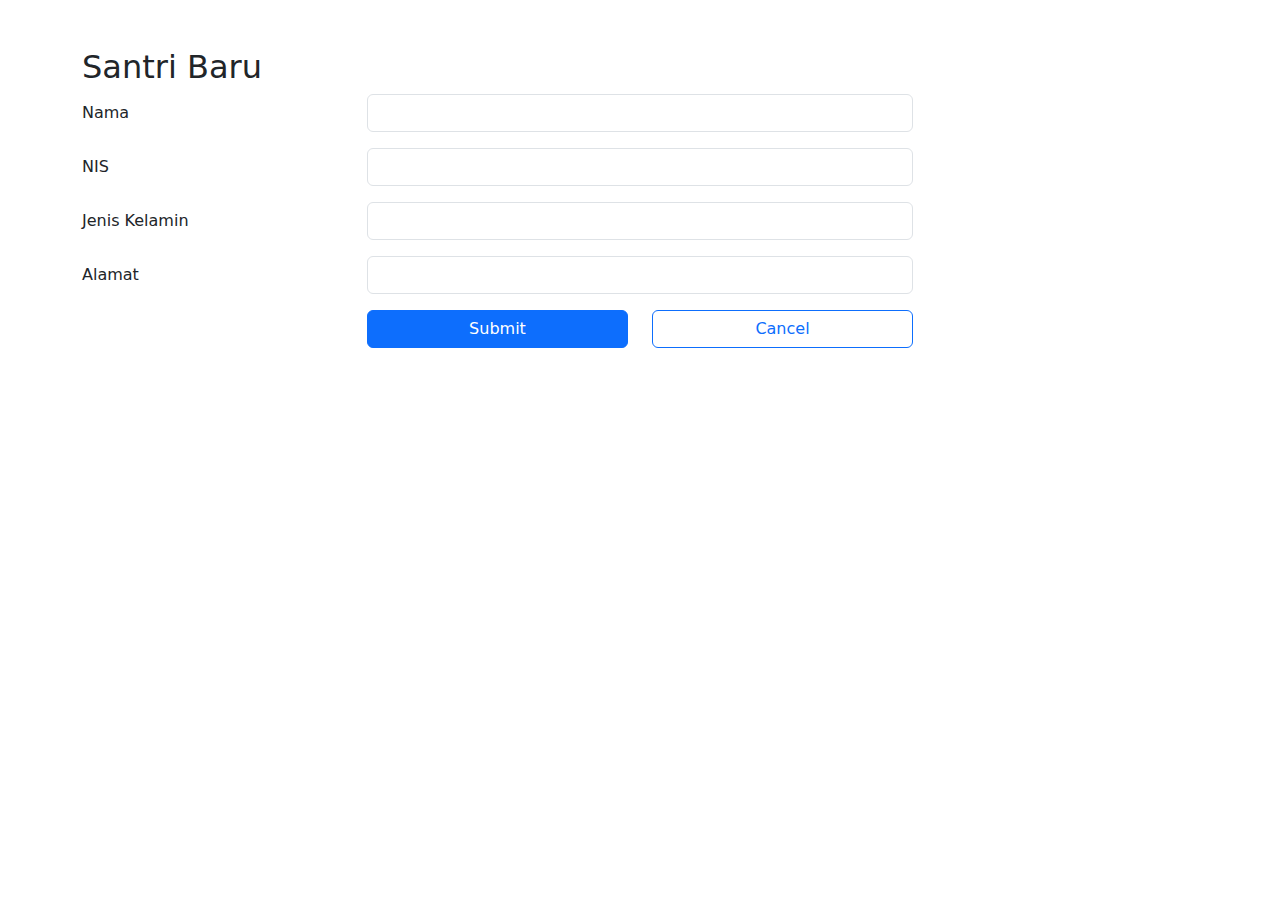
<file: create.html>
<!DOCTYPE html>
<html lang="en">
	<head>
		<meta charset="UTF-8" />
		<meta name="viewport" content="width=device-width, initial-scale=1.0" />
		<title>Nama Santri</title>
		<link rel="stylesheet" href="https://cdn.jsdelivr.net/npm/bootstrap@5.3.2/dist/css/bootstrap.min.css" />
		<script src="https://cdn.jsdelivr.net/npm/bootstrap@5.3.2/dist/js/bootstrap.bundle.min.js"></script>
	</head>

	<body>
		<div class="container my-5">
			<h2>Santri Baru</h2>
			<form action="add.php" method="post">
				<div class="row mb-3">
					<label class="col-sm-3 col-form-label">Nama</label>
					<div class="col-sm-6">
						<input required type="text" class="form-control" name="Nama" />
					</div>
				</div>
				<div class="row mb-3">
					<label class="col-sm-3 col-form-label">NIS</label>
					<div class="col-sm-6">
						<input required type="text" class="form-control" name="NIS" />
					</div>
				</div>
				<div class="row mb-3">
					<label class="col-sm-3 col-form-label">Jenis Kelamin</label>
					<div class="col-sm-6">
						<input required type="text" class="form-control" name="JenisKelamin" />
					</div>
				</div>
				<div class="row mb-3">
					<label class="col-sm-3 col-form-label">Alamat</label>
					<div class="col-sm-6">
						<input required type="text" class="form-control" name="Alamat" />
					</div>
				</div>
				<div class="row mb-3">
					<div class="offset-sm-3 col-sm-3 d-grid">
						<button type="submit" class="btn btn-primary">Submit</button>
					</div>
					<div class="col-sm-3 d-grid">
						<a class="btn btn-outline-primary" href="namaSiswa.php" role="button">Cancel</a>
					</div>
				</div>
			</form>
		</div>
		
	</body>
</html>
</file>
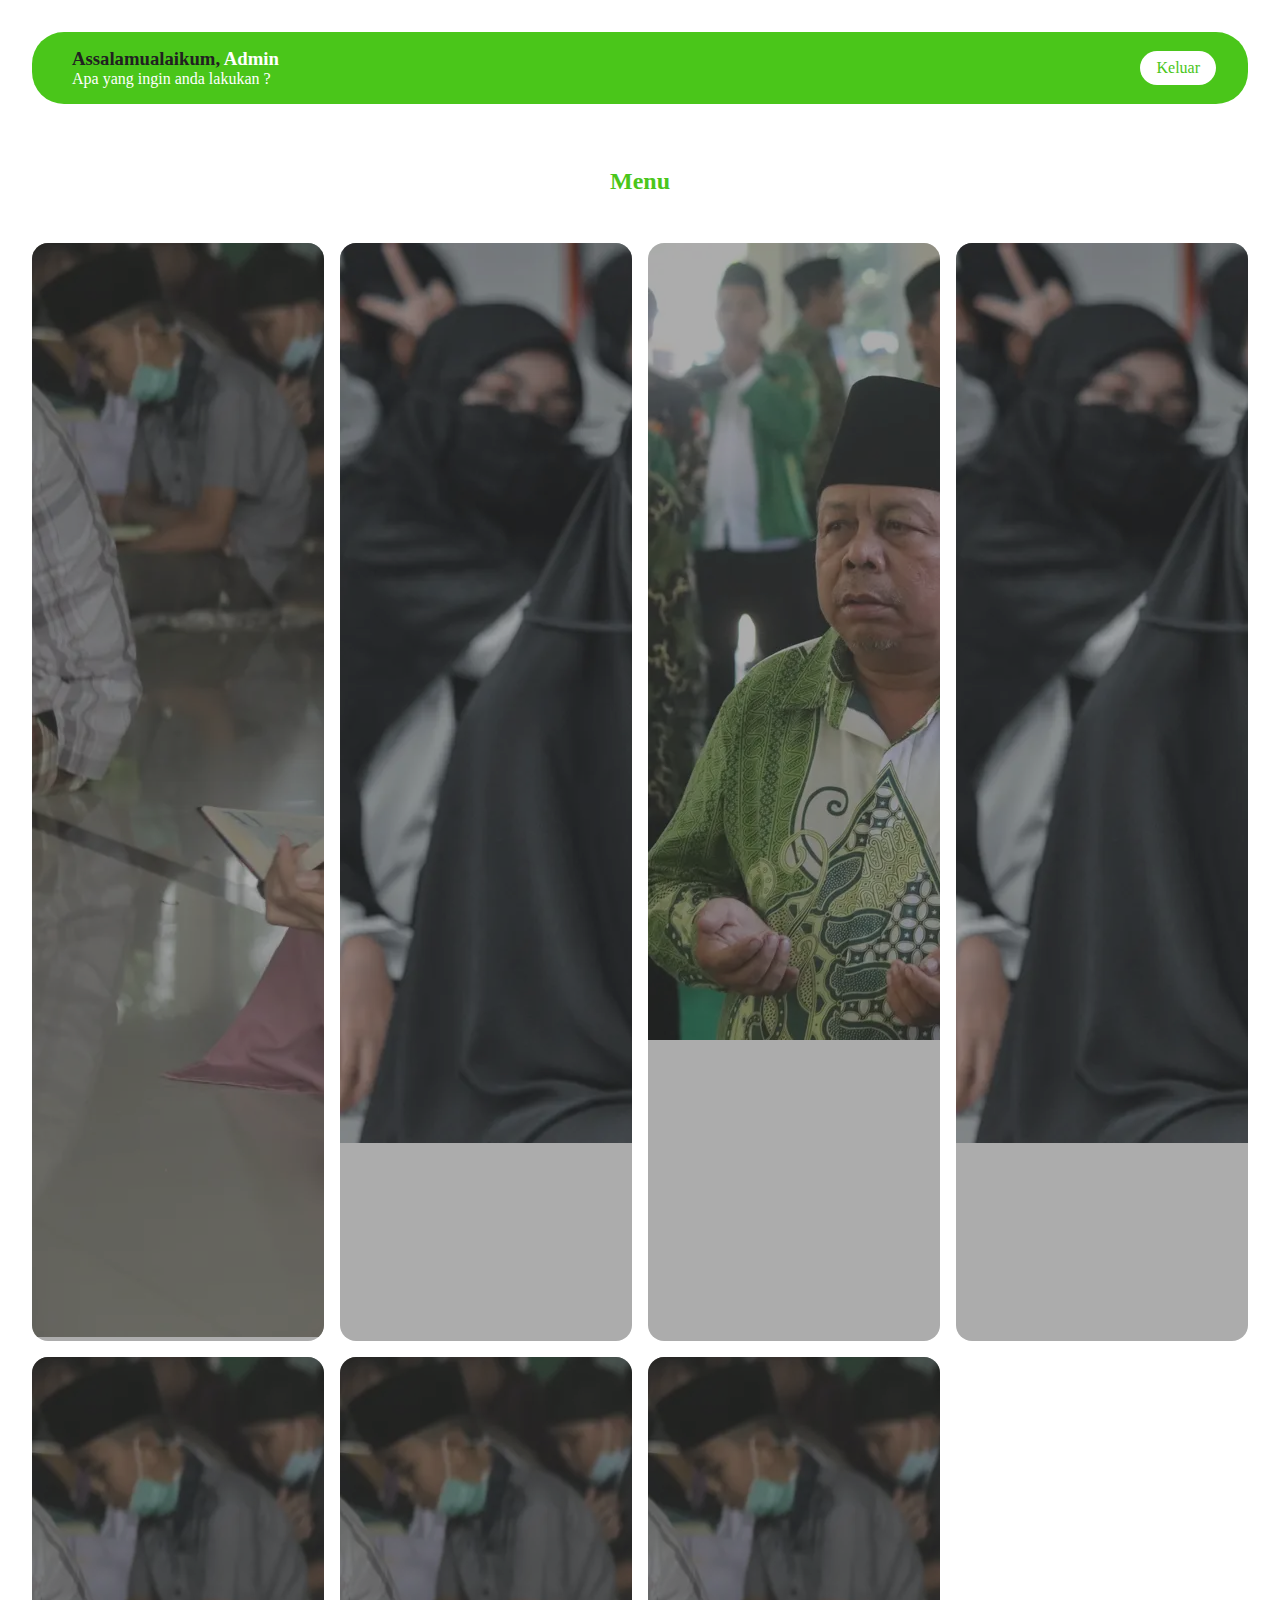
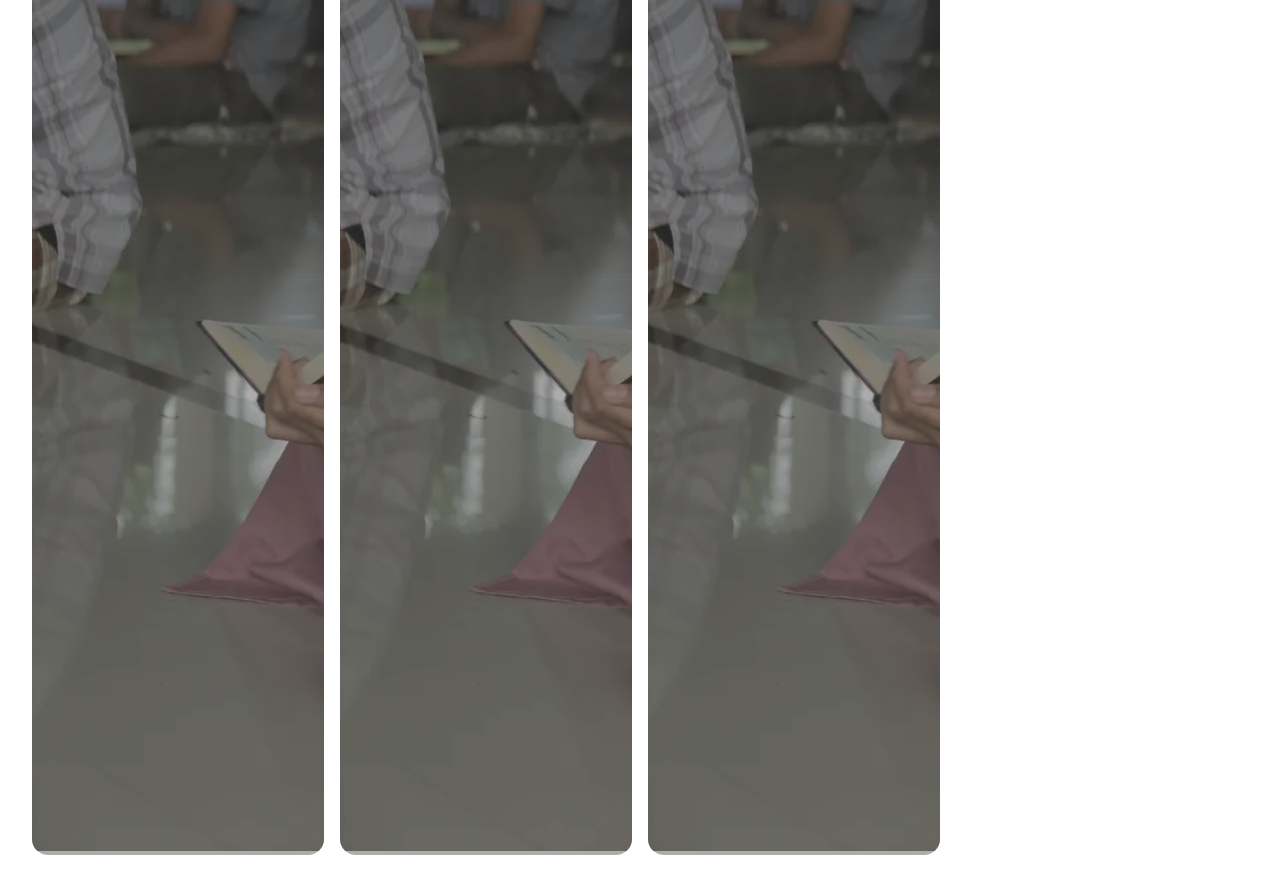
<file: dashboard.html>
<!DOCTYPE html>
<html lang="en">
	<head>
		<meta charset="UTF-8" />
		<meta name="viewport" content="width=device-width, initial-scale=1.0" />
		<title>Admin Dashboard</title>
		<link
			href="https://cdn.jsdelivr.net/npm/bootstrap@5.3.2/dist/css/bootstrap.min.css"
			rel="stylesheet"
			integrity="sha384-T3c6CoIi6uLrA9TneNEoa7RxnatzjcDSCmG1MXxSR1GAsXEV/Dwwykc2MPK8M2HN"
			crossorigin="anonymous" />

		<link rel="stylesheet" href="./assets/style/universal.css" />
		<link rel="stylesheet" href="./assets/style/dashboard.css" />
	</head>
	<body>
		<header>
			<div id="profile">
				<div id="name">
					<h3>Assalamualaikum, <span class="highlight">Admin</span></h3>
					<p>Apa yang ingin anda lakukan ?</p>
				</div>
			</div>
			<a href="">Keluar</a>
		</header>
		<section id="menu">
			<h2 id="menu">Menu</h2>
		</section>
		<section class="card-stack">
			<a href="#" class="card">
				<img src="./assets/images/carousel-image-3.webp" alt="..." />
				<div class="text-overlay">
					<h5>Struktur Pesantren</h5>
					<p>Lorem ipsum, dolor sit amet consectetur adipisicing elit. Debitis, doloremque.</p>
				</div>
			</a>
			<a href="#" class="card">
				<img src="./assets/images/carousel-image-2.webp" alt="..." />
				<div class="text-overlay">
					<h5>SPP</h5>
					<p>Lorem ipsum, dolor sit amet consectetur adipisicing elit. Debitis, doloremque.</p>
				</div>
			</a>
			<a href="#" class="card">
				<img src="./assets/images/carousel-image-1.webp" alt="..." />
				<div class="text-overlay">
					<h5>Nama Siswa</h5>
					<p>Lorem ipsum, dolor sit amet consectetur adipisicing elit. Debitis, doloremque.</p>
				</div>
			</a>
			<a href="#" class="card">
				<img src="./assets/images/carousel-image-2.webp" alt="..." />
				<div class="text-overlay">
					<h5>Mata Pelajaran</h5>
					<p>Lorem ipsum, dolor sit amet consectetur adipisicing elit. Debitis, doloremque.</p>
				</div>
			</a>
			<a href="" class="card">
				<img src="./assets/images/carousel-image-3.webp" alt="..." />
				<div class="text-overlay">
					<h5>Kontak</h5>
					<p>Lorem ipsum, dolor sit amet consectetur adipisicing elit. Debitis, doloremque.</p>
				</div>
			</a>
			<a href="#" class="card">
				<img src="./assets/images/carousel-image-3.webp" alt="..." />
				<div class="text-overlay">
					<h5>Kalendar Akademik</h5>
					<p>Lorem ipsum, dolor sit amet consectetur adipisicing elit. Debitis, doloremque.</p>
				</div>
			</a>
			<a href="#" class="card">
				<img src="./assets/images/carousel-image-3.webp" alt="..." />
				<div class="text-overlay">
					<h5>Prestasi</h5>
					<p>Lorem ipsum, dolor sit amet consectetur adipisicing elit. Debitis, doloremque.</p>
				</div>
			</a>
		</section>
	</body>
</html>
</file>
<file: assets/style/universal.css>
@font-face {
	font-family: "hidayatullah";
	src: url("/assets/font/hidayatullah.ttf");
}
:root {
	--color-green: #4ac61a;
	--color-white: #fff;
	--color-black: #212121;
}
* {
	margin: 0;
	padding: 0;
	box-sizing: border-box;
}
</file>
<file: assets/style/dashboard.css>
* {
	padding: 0;
	margin: 0;
	box-sizing: border-box;
	text-decoration: none;
}

header{
	margin: 2rem;
	background-color: var(--color-green);
	border-radius: 2rem;
	display: flex;
	justify-content: space-between;
	padding: .5rem 2rem;
	align-items: center;
}
header a{
	color: var(--color-green);
	padding: .5rem 1rem;
	border-radius: 2rem;
	background-color: var(--color-white);
	text-decoration: none;

}
#name{
	padding: .5rem;
}
#name h3{
	color: var(--color-black);
}
#name p{
	color: var(--color-white);
}

.highlight{
	color: var(--color-white);
}
.card-stack {
	padding: 1rem 2rem;
	display: grid;
	grid-template-columns: repeat(4, 3fr);
	gap: 1rem;
}

.card {
	font-size: 12px;
	overflow: hidden;
	position: relative;
	border-radius: 1rem;
}

#menu{
	color: var(--color-green);
	padding: 1rem ;
	margin: 0 auto;
	text-align: center;
}
.card h5 {
	color: var(--color-green);
}

.card::before {
	z-index: 3;
	position: absolute;
	inset: 0;
	content: "";
	background-color: rgba(60, 60, 60, 0.426);
}

.text-overlay {
	z-index: 10;
	position: absolute;
	bottom: 0;
	transform: translateY(100%);
	color: var(--color-white);
	padding: 1rem;
	transition: transform 0.8s ease-in-out;
}

.card:active {
	transform: translateY(-10px);
	transition: transform 0.1s ease-in-out;
}

.card:hover > .text-overlay {
	transform: translateY(0%);
}

.card img {
	transition: transform 0.8s ease-in-out;
}
.card:hover > img {
	transform: scale(1.2);
}
</file>
